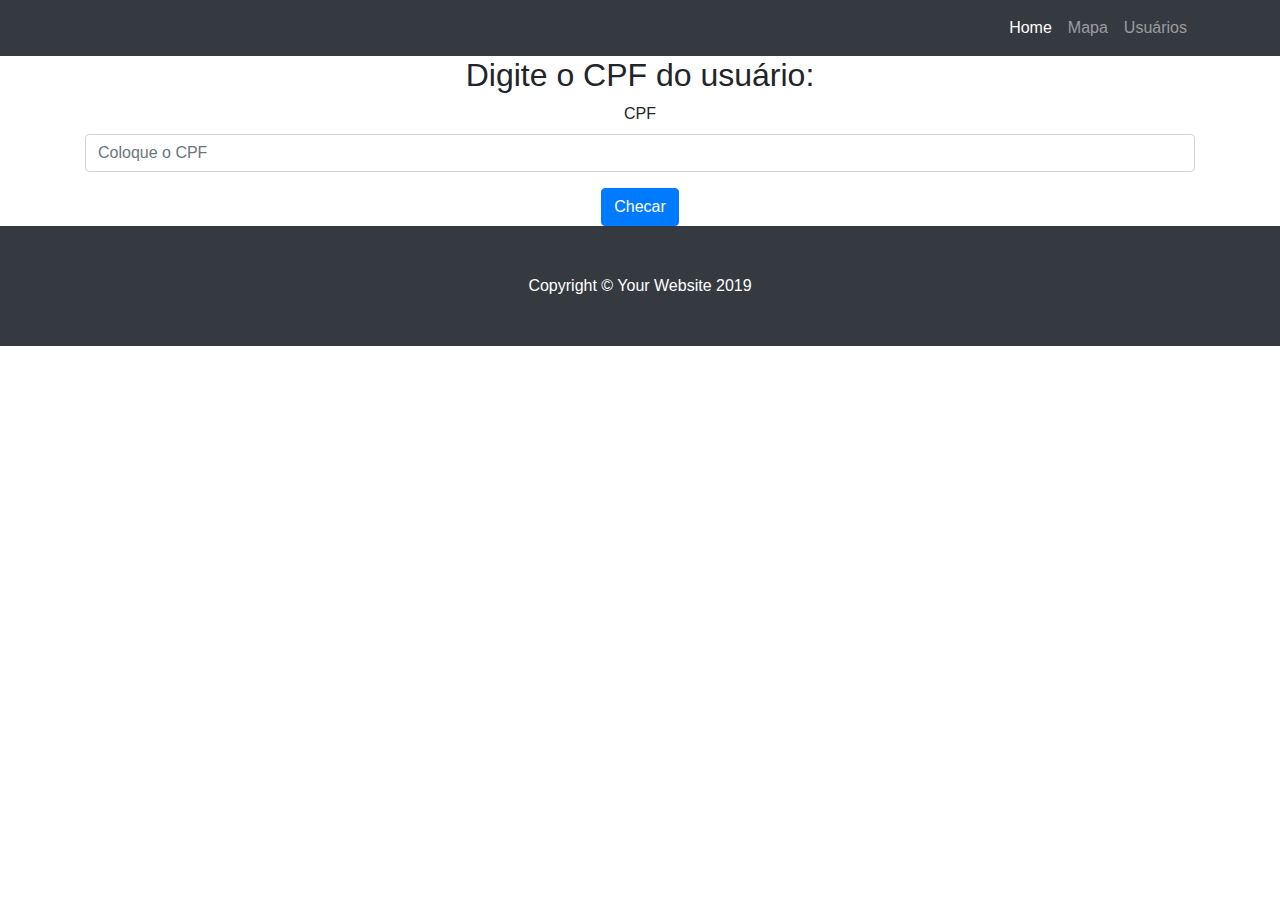
<file: src/main/resources/static/check-user.html>
<!DOCTYPE html>
<html lang="en">

<head>

    <meta charset="utf-8">
    <meta name="viewport" content="width=device-width, initial-scale=1, shrink-to-fit=no">
    <meta name="description" content="">
    <meta name="author" content="">

    <title>ChuChuShopping</title>

    <!-- Bootstrap core CSS -->
    <link href="vendor/bootstrap/css/bootstrap.min.css" rel="stylesheet">

    <!-- Custom styles for this template -->
    <link href="css/shop-homepage.css" rel="stylesheet">

</head>

<body>

    <!-- Navigation -->
    <nav class="navbar navbar-expand-lg navbar-dark bg-dark fixed-top">
        <div class="container">
            <button class="navbar-toggler" type="button" data-toggle="collapse" data-target="#navbarResponsive"
                aria-controls="navbarResponsive" aria-expanded="false" aria-label="Toggle navigation">
                <span class="navbar-toggler-icon"></span>
            </button>
            <div class="collapse navbar-collapse" id="navbarResponsive">
                <ul class="navbar-nav ml-auto">
                    <li class="nav-item active">
                        <a class="nav-link" href="index.html">Home
                            <span class="sr-only">(current)</span>
                        </a>
                    </li>
                    <li class="nav-item">
                        <a class="nav-link" href="mapa.html">Mapa</a>
                    </li>

                    <li class="nav-item">
                        <a class="nav-link" href="usuarios.html">Usuários</a>
                    </li>
                </ul>
            </div>
        </div>
    </nav>

    <!-- Page Content -->
    <div class="container text-center">

        <h2>Digite o CPF do usuário:</h2>
        <form>
            <div class=" form-group">
                <label for="cpf">CPF</label>
                <input type="text" class="form-control" id="cpf" placeholder="Coloque o CPF" required>
            </div>

            <input type="button" value="Checar" class="btn btn-primary" onclick="redirectToUserPage()" />
        </form>

    </div>
    <!-- /.container -->

    <!-- Footer -->
    <footer class="py-5 bg-dark">
        <div class="container">
            <p class="m-0 text-center text-white">Copyright &copy; Your Website 2019</p>
        </div>
        <!-- /.container -->
    </footer>

    <!-- Bootstrap core JavaScript -->
    <script src="vendor/jquery/jquery.min.js"></script>
    <script src="vendor/bootstrap/js/bootstrap.bundle.min.js"></script>
    <script>
        function redirectToUserPage() {
            const cpf = $('#cpf').val()

            window.location = 'user-stores.html?cpf=' + cpf;
        }
    </script>

</body>

</html>
</file>
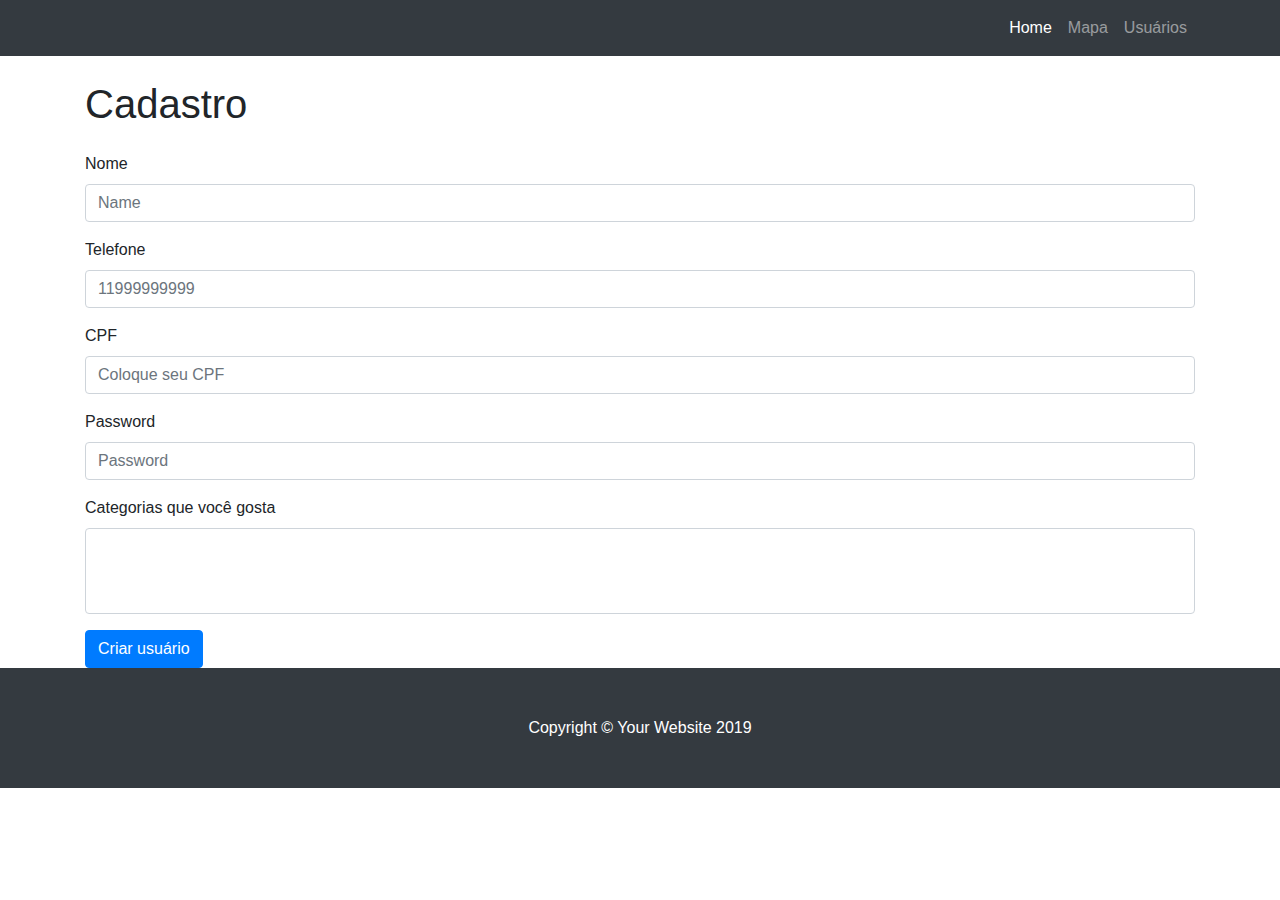
<file: src/main/resources/static/create-user.html>
<!DOCTYPE html>
<html lang="en">

<head>

    <meta charset="utf-8">
    <meta name="viewport" content="width=device-width, initial-scale=1, shrink-to-fit=no">
    <meta name="description" content="">
    <meta name="author" content="">

    <title>Shopping</title>

    <!-- Bootstrap core CSS -->
    <link href="vendor/bootstrap/css/bootstrap.min.css" rel="stylesheet">

    <!-- Custom styles for this template -->
    <link href="css/shop-homepage.css" rel="stylesheet">

</head>

<body>

    <!-- Navigation -->
    <nav class="navbar navbar-expand-lg navbar-dark bg-dark fixed-top">
        <div class="container">
            <button class="navbar-toggler" type="button" data-toggle="collapse" data-target="#navbarResponsive"
                aria-controls="navbarResponsive" aria-expanded="false" aria-label="Toggle navigation">
                <span class="navbar-toggler-icon"></span>
            </button>
            <div class="collapse navbar-collapse" id="navbarResponsive">
                <ul class="navbar-nav ml-auto">
                    <li class="nav-item active">
                        <a class="nav-link" href="index.html">Home
                            <span class="sr-only">(current)</span>
                        </a>
                    </li>
                    <li class="nav-item">
                        <a class="nav-link" href="mapa.html">Mapa</a>
                    </li>

                    <li class="nav-item">
                        <a class="nav-link" href="usuarios.html">Usuários</a>
                    </li>
                </ul>
            </div>
        </div>
    </nav>

    <!-- Page Content -->
    <div class="container">

        <div class="row">

            <div class="col-lg-3">

                <h1 class="my-4"">Cadastro</h1>
            </div>

        </div>

        <form>
            <div class=" form-group">
                    <label for="name">Nome</label>
                    <input type="text" class="form-control" id="name" placeholder="Name">
            </div>

            <div class="form-group">
                <label for="password">Telefone</label>
                <input type="number" class="form-control" id="phone" placeholder="11999999999">
            </div>

            <div class=" form-group">
                <label for="cpf">CPF</label>
                <input type="number" class="form-control" id="cpf" placeholder="Coloque seu CPF">
            </div>

            <div class="form-group">
                <label for="password">Password</label>
                <input type="password" class="form-control" id="password" placeholder="Password">
            </div>

            <div class="form-group">
                <label for="categories">Categorias que você gosta</label>
                <select multiple class="form-control" id="categories">
                    <!-- OPTIONS PELO JQUERY -->
                </select>
            </div>


            <input type="button" value="Criar usuário" class="btn btn-primary" onclick="newUser()" />
            </form>


        </div>
        <!-- /.row -->

    </div>
    <!-- /.container -->

    <!-- Footer -->
    <footer class="py-5 bg-dark">
        <div class="container">
            <p class="m-0 text-center text-white">Copyright &copy; Your Website 2019</p>
        </div>
        <!-- /.container -->
    </footer>

    <!-- Bootstrap core JavaScript -->
    <script src="vendor/jquery/jquery.min.js"></script>
    <script src="js/apiService.js"></script>
    <script src="js/create-user.js"></script>
    <script src="vendor/bootstrap/js/bootstrap.bundle.min.js"></script>

</body>

</html>
</file>
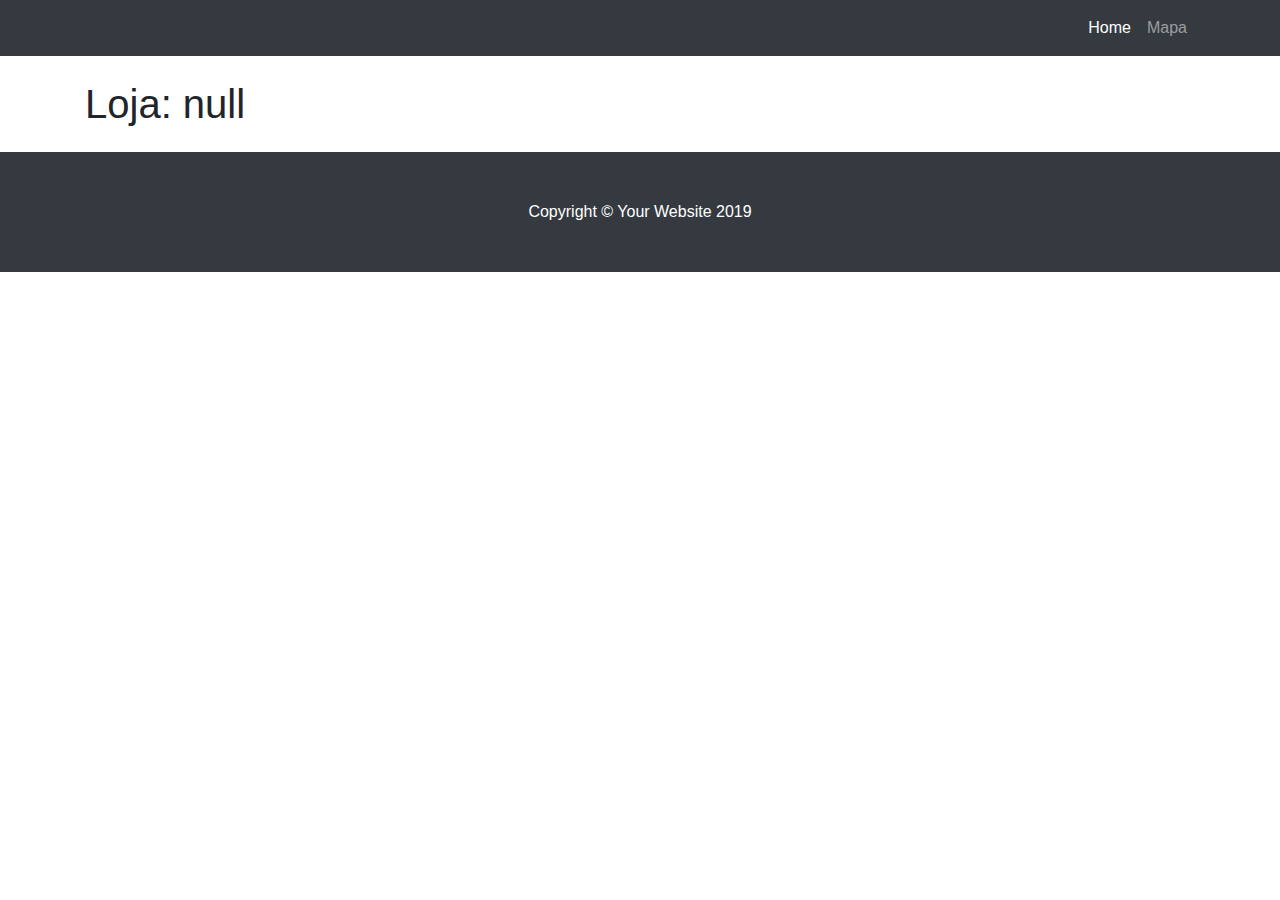
<file: src/main/resources/static/loja-single.html>
<!DOCTYPE html>
<html lang="en">

<head>

    <meta charset="utf-8">
    <meta name="viewport" content="width=device-width, initial-scale=1, shrink-to-fit=no">
    <meta name="description" content="">
    <meta name="author" content="">

    <title>Shopping</title>

    <!-- Bootstrap core CSS -->
    <link href="vendor/bootstrap/css/bootstrap.min.css" rel="stylesheet">

    <!-- Custom styles for this template -->
    <link href="css/shop-homepage.css" rel="stylesheet">

</head>

<body>

<!-- Navigation -->
<nav class="navbar navbar-expand-lg navbar-dark bg-dark fixed-top">
    <div class="container">
        <button class="navbar-toggler" type="button" data-toggle="collapse" data-target="#navbarResponsive" aria-controls="navbarResponsive" aria-expanded="false" aria-label="Toggle navigation">
            <span class="navbar-toggler-icon"></span>
        </button>
        <div class="collapse navbar-collapse" id="navbarResponsive">
            <ul class="navbar-nav ml-auto">
                <li class="nav-item active">
                    <a class="nav-link" href="index.html">Home
                        <span class="sr-only">(current)</span>
                    </a>
                </li>
                <li class="nav-item">
                    <a class="nav-link" href="#">Mapa</a>
                </li>
            </ul>
        </div>
    </div>
</nav>

<!-- Page Content -->
<div class="container">

    <div class="row">

        <div class="col-lg-3">

            <h1 class="my-4" id="store-label">Shop Name</h1>
            </div>

        </div>
        <!-- /.col-lg-3 -->

        <div class="col-lg-9">
            <div class="row" id="store-products">
            </div>
            <!-- /.row -->
        </div>
        <!-- /.col-lg-9 -->

    </div>
    <!-- /.row -->

</div>
<!-- /.container -->

<!-- Footer -->
<footer class="py-5 bg-dark">
    <div class="container">
        <p class="m-0 text-center text-white">Copyright &copy; Your Website 2019</p>
    </div>
    <!-- /.container -->
</footer>

<!-- Bootstrap core JavaScript -->
<script src="vendor/jquery/jquery.min.js"></script>
<script src="js/apiService.js"></script>
<script src="js/loja-single.js"></script>
<script src="vendor/bootstrap/js/bootstrap.bundle.min.js"></script>

</body>

</html>
</file>
<file: src/main/resources/static/css/shop-homepage.css>
/*!
 * Start Bootstrap - Shop Homepage (https://startbootstrap.com/template-overviews/shop-homepage)
 * Copyright 2013-2019 Start Bootstrap
 * Licensed under MIT (https://github.com/BlackrockDigital/startbootstrap-shop-homepage/blob/master/LICENSE)
 */
body {
  padding-top: 56px;
}
</file>
